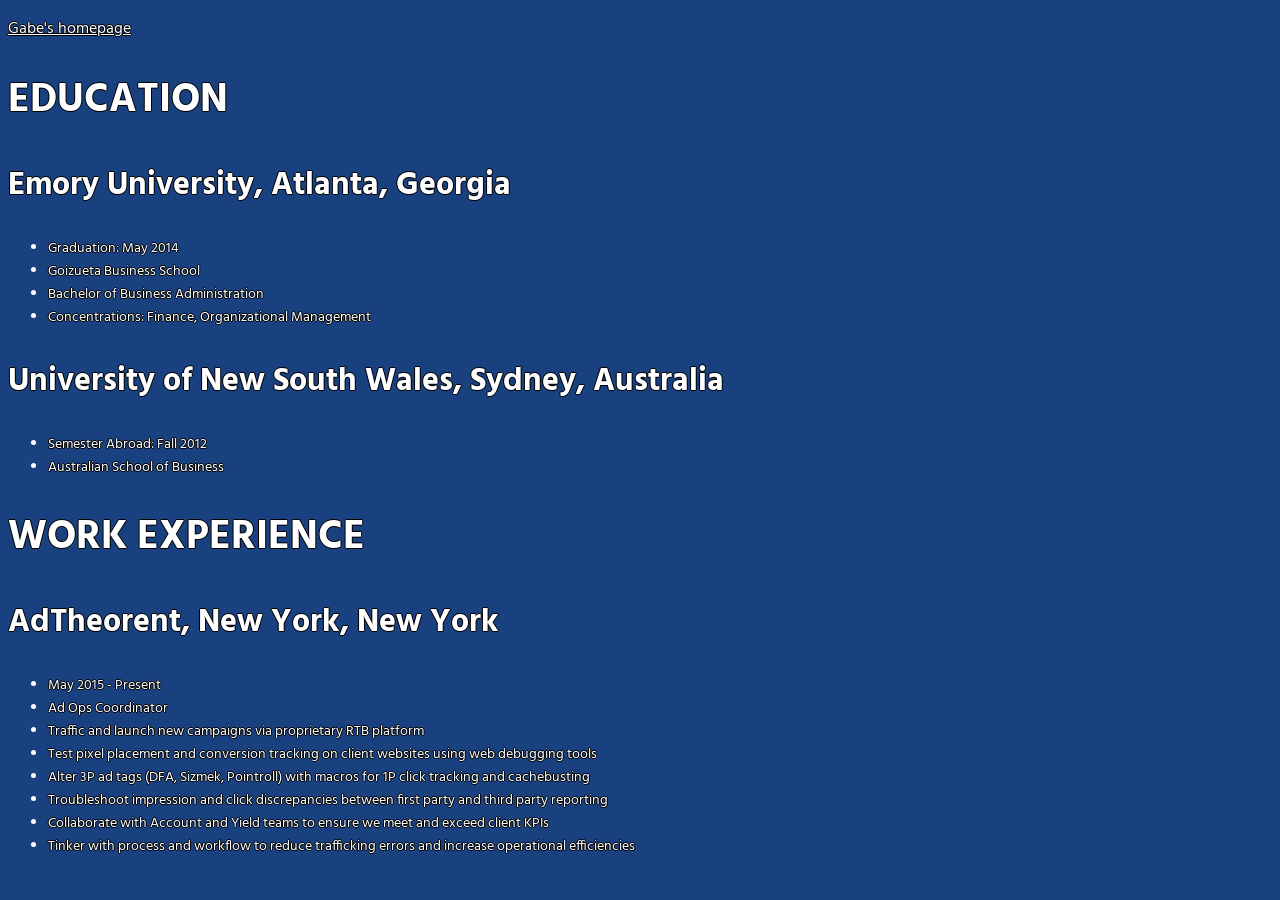
<file: resume.html>
<!DOCTYPE html>
<html>
  <head>
    <title>Resume</title>
    <link rel="stylesheet" type="text/css" href="css/style.css">
    <link href="https://fonts.googleapis.com/css?family=Hind" rel="stylesheet">
  </head>
 	<body>
  		<p><a href="index.html">Gabe's homepage</a></p>
		<h1>EDUCATION</h1>
		<h2><a href="http://emory.edu" style="text-decoration: none;">Emory University</a>, Atlanta, Georgia</h2>
		<ul>
			<li>Graduation: May 2014</li>
			<li>Goizueta Business School</li>
			<li>Bachelor of Business Administration</li>
			<li>Concentrations: Finance, Organizational Management</li>
		</ul>
		<h2>University of New South Wales, Sydney, Australia</h2>
		<ul>
			<li>Semester Abroad: Fall 2012</li>
			<li>Australian School of Business</li>
		</ul>
		<h1>WORK EXPERIENCE</h1>
		<h2>AdTheorent, New York, New York</h2>	
		<ul>					    
			<li>May 2015 - Present</li>
			<li>Ad Ops Coordinator </li>
			<li>Traffic and launch new campaigns via proprietary RTB platform</li>
			<li>Test pixel placement and conversion tracking on client websites using web debugging tools</li>
			<li>Alter 3P ad tags (DFA, Sizmek, Pointroll) with macros for 1P click tracking and cachebusting</li>
			<li>Troubleshoot impression and click discrepancies between first party and third party reporting</li>
			<li>Collaborate with Account and Yield teams to ensure we meet and exceed client KPIs</li>
			<li>Tinker with process and workflow to reduce trafficking errors and increase operational efficiencies </li>
		</ul>
	</body>
</html>
</file>
<file: css/style.css>
body {
	background-color: #1a417f;
	color: white;
	text-shadow: -1px 0 black, 0 1px black, 1px 0 black, 0 -1px black;
	font-size: 16px;
	font-family: 'Hind', sans-serif;
	background-image: url("https://static.pexels.com/photos/11394/pexels-photo-11394.jpeg");
	/*Background Image Source: https://www.pexels.com/photo/night-stars-sky-lights-11394 */
}

a {
	color: white;
	text-decoration: underline;
}

p {
	font-size: 1em;
}
ul {
	font-size: .9em;
}

li {
	font-size: 1em;
}

h1 {
	font-size: 2.5em;	
}

h2 {
	font-size: 2em;	
}

h3 {
	font-size: 1.5em;	
}

h4 {
	font-size: 1em;	
}
</file>
